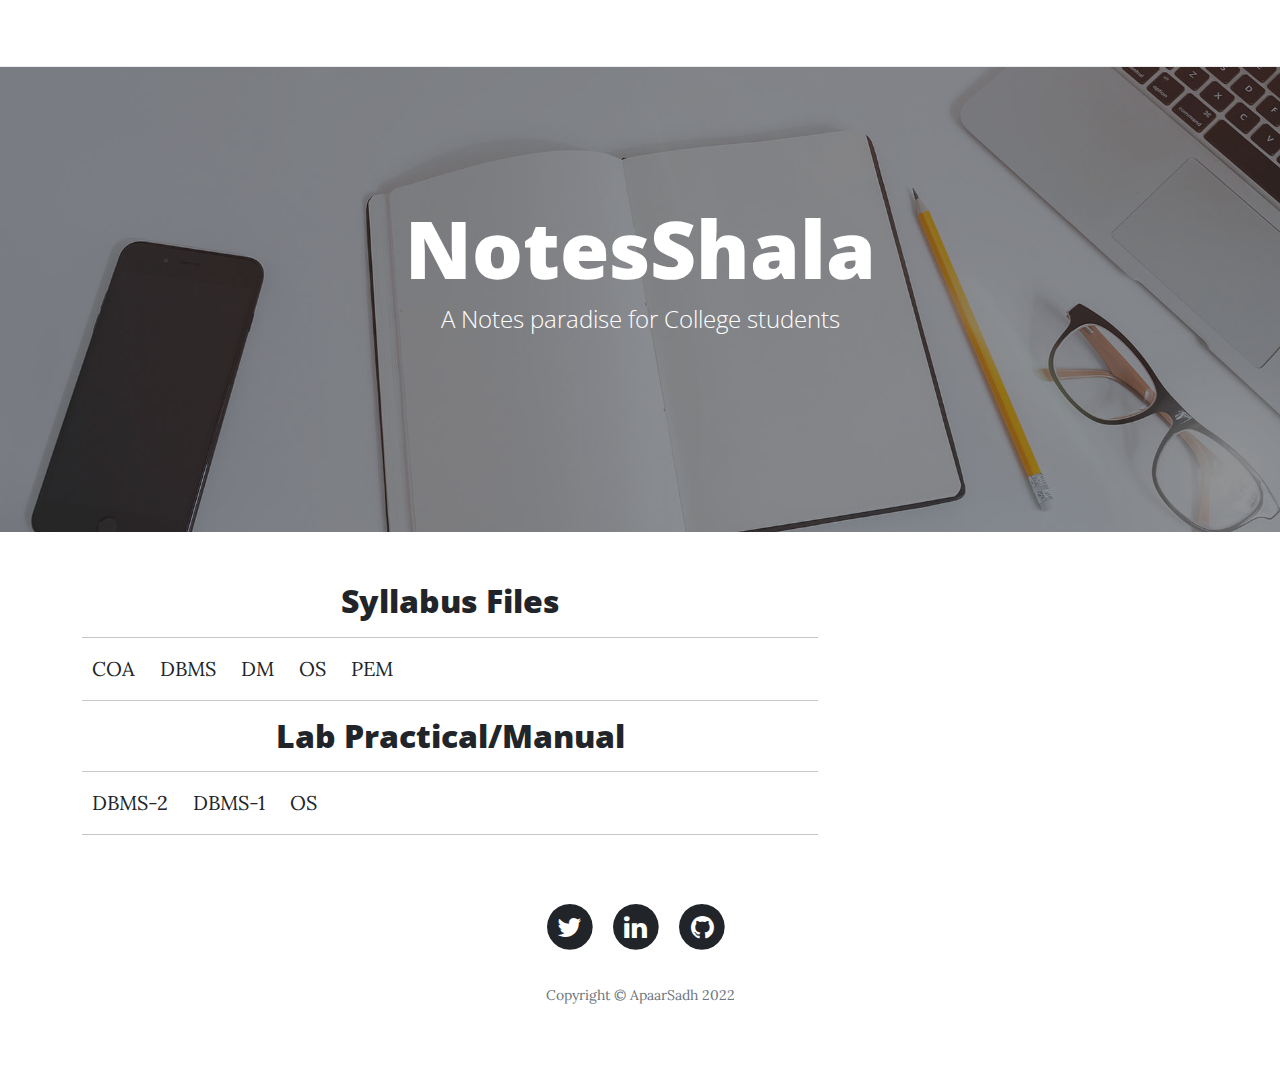
<file: index.html>
<!DOCTYPE html>
<html>

<head>
    <meta charset="utf-8">
    <meta name="viewport" content="width=device-width, initial-scale=1.0, shrink-to-fit=no">
    <title>NotesShala</title>
    <link rel="stylesheet" href="assets/bootstrap/css/bootstrap.min.css">
    <link rel="stylesheet" href="https://fonts.googleapis.com/css?family=Open+Sans:300italic,400italic,600italic,700italic,800italic,400,300,600,700,800">
    <link rel="stylesheet" href="https://fonts.googleapis.com/css?family=Lora:400,700,400italic,700italic">
    <link rel="stylesheet" href="https://cdnjs.cloudflare.com/ajax/libs/font-awesome/4.7.0/css/font-awesome.min.css">
    <link rel="stylesheet" href="assets/css/untitled.css">
</head>

<body>
    <nav class="navbar navbar-light navbar-expand-lg fixed-top" id="mainNav">
        <div class="container"><a class="navbar-brand" href="index.html">NotesShala</a><button data-bs-toggle="collapse" data-bs-target="#navbarResponsive" class="navbar-toggler" aria-controls="navbarResponsive" aria-expanded="false" aria-label="Toggle navigation"><i class="fa fa-bars"></i></button>
            <div class="collapse navbar-collapse" id="navbarResponsive">
                <ul class="navbar-nav ms-auto">
                    <li class="nav-item"><a class="nav-link" href="index.html">Home</a></li>
                    <li class="nav-item"><a class="nav-link" href="about.html">About us</a></li>
                    <li class="nav-item"><a class="nav-link" href="contact.html">Contact us</a></li>
                </ul>
            </div>
        </div>
    </nav>
    <header class="masthead" style="background-image:url('assets/img/home-bg.jpg');">
        <div class="overlay"></div>
        <div class="container">
            <div class="row">
                <div class="col-md-10 col-lg-8 mx-auto position-relative">
                    <div class="site-heading">
                        <h1>NotesShala</h1><span class="subheading">A Notes paradise for College students</span>
                    </div>
                </div>
            </div>
        </div>
    </header>
    <div class="container">
        <div class="row">
            <div class="col-md-10 col-lg-8">
                <div class="post-preview">
                    <h2 style="text-align:center;">Syllabus Files</h2>
                    <hr>
                    <a href="https://drive.google.com/file/d/1ZaFXlxI3F4l_TD_DFM1iecxSQNFNrqgZ/view?usp=sharing" class="result">COA</a>
                    <a href="# ">
                        <a href="https://drive.google.com/file/d/1fpGIzPS0Uds2gvL8lYkQ8iZyuSVt6SBv/view?usp=sharing" class="result">DBMS</a>
                        <a href="https://drive.google.com/file/d/1ltX1cwnVzU-b_w8R1Gx2kzFwFMiG7-vC/view?usp=sharing" class="result">DM</a>
                        <a href="https://drive.google.com/file/d/1M_rNPqNUAcG0eZclbF3coWBYYYXMGxTH/view?usp=sharing" class="result">OS</a>
                        <a href="https://drive.google.com/file/d/1s6K9hUTc5waW_7V186Qkl3mUzBrAZc5w/view?usp=sharing" class="result">PEM</a>
                        <hr>

                        <h2 style="text-align:center;">Lab Practical/Manual</h2>
                        <hr>
                        <a href="https://docs.google.com/document/d/1mlZ1q6KiDhlsBsE4GrWMWTSUK4vvZjCy/edit?usp=sharing&ouid=104127936893523076473&rtpof=true&sd=true" class="practical">DBMS-2</a>
                        <a href="https://docs.google.com/document/d/1nstVY7guDzHpcqqQPOI-heMTlg0HpaRf/edit?usp=sharing&ouid=104127936893523076473&rtpof=true&sd=true" class="practical">DBMS-1</a>
                        <a href="https://docs.google.com/document/d/1CtsQwgLZHeoA2-47qHExzOi1i1HU5zsj/edit?usp=sharing&ouid=104127936893523076473&rtpof=true&sd=true" class="practical">OS</a>
                        <a href=""></a>
                        <a href=""></a>
                        <hr>


                </div>


            </div>
        </div>
    </div>
    <footer>
        <div class="container ">
            <div class="row ">
                <div class="col-md-10 col-lg-8 mx-auto ">
                    <ul class="list-inline text-center ">
                        <li class="list-inline-item "><span class="fa-stack fa-lg "><i class="fa fa-circle fa-stack-2x "></i><i class="fa fa-twitter fa-stack-1x fa-inverse "></i></span></li>

                        <li class="list-inline-item "><span class="fa-stack fa-lg "><i class="fa fa-circle fa-stack-2x "></i><a href="www.linkedin/com/apaarsadh/"><i class="fa fa-linkedin fa-stack-1x fa-inverse "></i></span></li>
                        </a>

                        <li class="list-inline-item "><span class="fa-stack fa-lg "><i class="fa fa-circle fa-stack-2x "></i><a href="www.github.com/apaarsadhh/"><i class="fa fa-github fa-stack-1x fa-inverse "></i></span></li>
                        </a>

                    </ul>
                    <p class="text-muted copyright ">Copyright&nbsp;©&nbsp;ApaarSadh 2022</p>
                </div>
            </div>
        </div>
    </footer>
    <script src="https://cdn.jsdelivr.net/npm/bootstrap@5.1.3/dist/js/bootstrap.bundle.min.js "></script>
    <script src="assets/js/clean-blog.js "></script>
</body>

</html>
</file>
<file: assets/css/untitled.css>
header.masthead .page-heading,
header.masthead .site-heading {
    text-align: center;
}

#mainNav {
    position: fixed;
    border-bottom: 1px solid #e9ecef;
    background-color: #fff;
    font-family: "Open Sans", "Helvetica Neue", Helvetica, Arial, sans-serif;
}

.pdf {
    margin-right: 25px;
    /* margin-left: 30px; */
    margin-top: 10px;
}

.result {
    padding: 10px;
    text-align: center;
}

.practical {
    padding: 10px;
}
</file>
